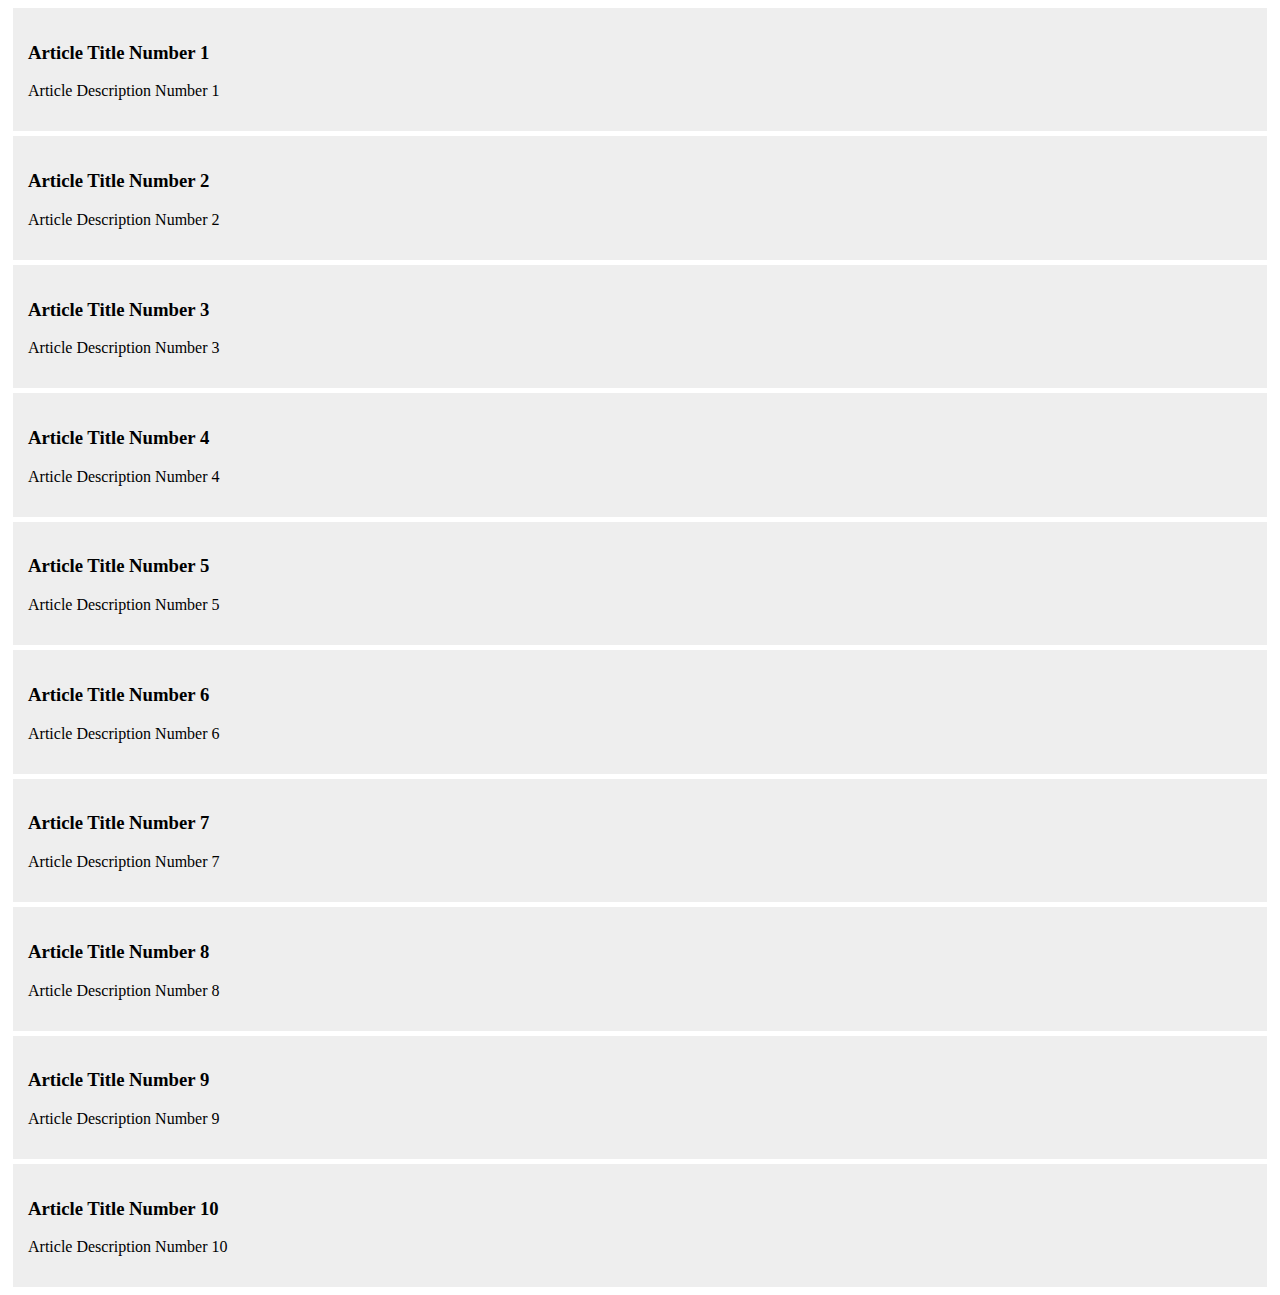
<file: index.html>
<!DOCTYPE html>
<html lang="en">
  <head>
    <meta charset="UTF-8" />
    <meta http-equiv="X-UA-Compatible" content="IE=edge" />
    <meta name="viewport" content="width=device-width, initial-scale=1.0" />
    <title>Document</title>
  </head>
  <body>
    <script src="main.js"></script>
    <!-- <script src="mod-two.js"></script> -->
  </body>
</html>
<!-- <!DOCTYPE html>
<html lang="en">
  <head>
    <meta charset="UTF-8" />
    <meta http-equiv="X-UA-Compatible" content="IE=edge" />
    <meta name="viewport" content="width=device-width, initial-scale=1.0" />
    <title>Learn JavaScript</title>
    <link rel="stylesheet" href="main.css" />
    <link rel="preconnect" href="https://fonts.googleapis.com" />
    <link rel="preconnect" href="https://fonts.gstatic.com" crossorigin />
    <link
      href="https://fonts.googleapis.com/css2?family=Cairo:wght@800&family=Open+Sans:wght@800&family=Roboto:wght@900&display=swap"
      rel="stylesheet"
    />
  </head>
  <div class="text-center" onclick="stop()">
    <svg id="horloge" width="200" height="200" viewBox="-100 -100 200 200">
      <line y2="-90" />
      <circle r="10" />
    </svg>
  </div>
  <script>
    let angle = 0;
    const aig = document.querySelector("#horloge line");
    const tid = setInterval(function () {
      angle = angle < 360 ? angle + 6 : 0;
      const val = "rotate(" + angle + ")";
      aig.setAttribute("transform", val);
      console.log("tick ", angle);
    }, 1000);
    function stop() {
      clearInterval(tid);
    }
  </script>

  <body>
    <form id="register" action="" method="get">
      <input type="text" id="phone" name="the-phone" maxlength="15" />
      <input type="submit" value="Register" />
    </form>

    <script src="main.js"></script>
  </body>
</html> -->
</file>
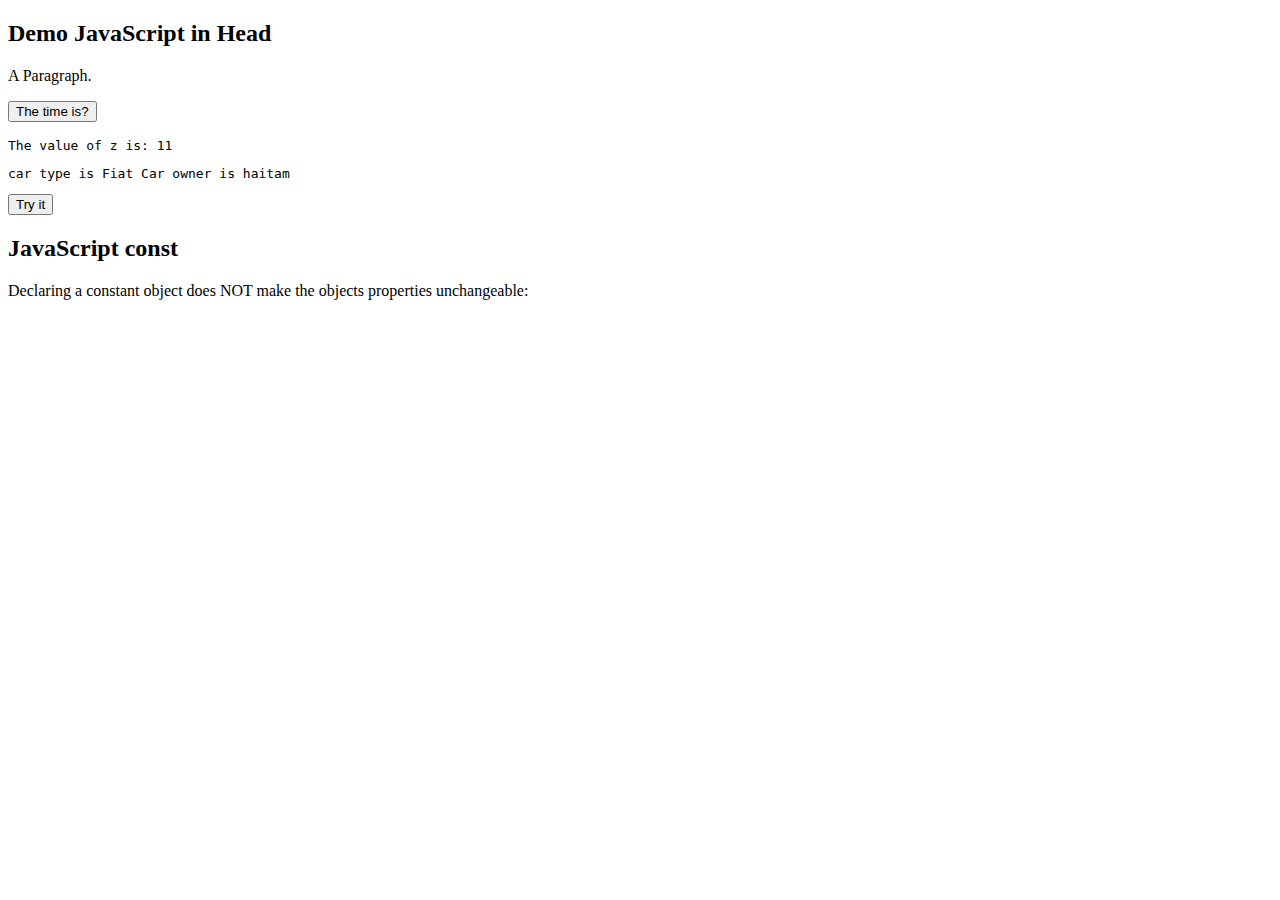
<file: first.html>
<!DOCTYPE html>
<html>
<head>
<title>Js</title>
</head>
<body>

<h2>Demo JavaScript in Head</h2>

<p id="demo">A Paragraph.</p>

<!-- new way  -->
  <button onmouseover="myf()">The time is?</button>
  <script>
    function myf(){
      document.getElementById('demo4').innerHTML=Date();
    }
  </script>
  <p id="demo4"></p>
  

<pre id="demo1">

</pre>
<pre id="demo3">

</pre>

<button type="button" onclick="myFunction()">Try it</button>

</body>
<script>
  function myFunction() {
    document.getElementById("demo").innerHTML = "Paragraph changed.";
   // document.write("haitam"); if we write this , when we will click try it all the page delete and print haitam
   window.alert("enjoy this page");
  }
  let a ,b  ;
a=5 ;
b=10 ;
  </script>
  
  <script>
    let x = 5;
    let y = 6;
    let z = x + y;
    document.getElementById("demo1").innerHTML =
    "The value of z is: " + z;
    </script>
    <h2>JavaScript const</h2>

    <p>Declaring a constant object does NOT make the objects properties unchangeable:</p>
    
    <p id="demo"></p>
    

    <script>
    // Create an object:
    const car = {type:"Fiat", model:"500", color:"white"};
    
    // Change a property:
    car.color = "red";
    
    // Add a property:
    car.owner = "haitam";
    
    // Display the property:
    document.getElementById("demo3").innerHTML ="car type is" +" "+ car.type + " "+ "Car owner is " + car.owner; 
    </script>
</html>
</file>
<file: main.css>
* {
  margin: 0;
  padding: 0;
}
.mainDiv {
  background-color: #e3f2fd;
  padding: 15px;
  display: grid;
  grid-template-columns: repeat(auto-fill, minmax(200px, 1fr));
  gap: 30px 40px;
  position: relative;
}
.box {
  background-color: #fff;
  box-sizing: border-box;
  width: 200px;
  height: 250px;
  display: flex;
  flex-flow: column wrap;
  justify-content: center;
  align-items: center;
  position: relative;
  border-radius: 15px;
  cursor: pointer;
  margin: 0 auto;
}

.color {
  height: calc(100% - 80px);
  width: calc(100% - 20px);
  padding: 3px;
  /* align-self: flex-start; */
  background-color: orangered;
  border-radius: 10px;
  position: absolute;
  top: 8px;
}
.nameC {
  height: 50px;
  text-align: center;
  color: #777;
  position: absolute;
  bottom: 7px;
  font-size: 35px;
  font-weight: 400;
}

.refresh {
  width: 150px;
  height: 70px;
  background-color: darkturquoise;
  font-family: Arial, Helvetica, sans-serif;
  display: flex;
  justify-content: center;
  align-items: center;
  position: absolute;
  bottom: 10px;
  left: 50%;
  transform: translate(-50%, calc(100% + 10px));
}
.refresh button {
  cursor: pointer;
  width: 100%;
  height: 100%;
  list-style: none;
  text-decoration: none;
  background-color: inherit;
  border: none;
  font-weight: 600;
  font-size: 17px;
  color: black;
}
</file>
